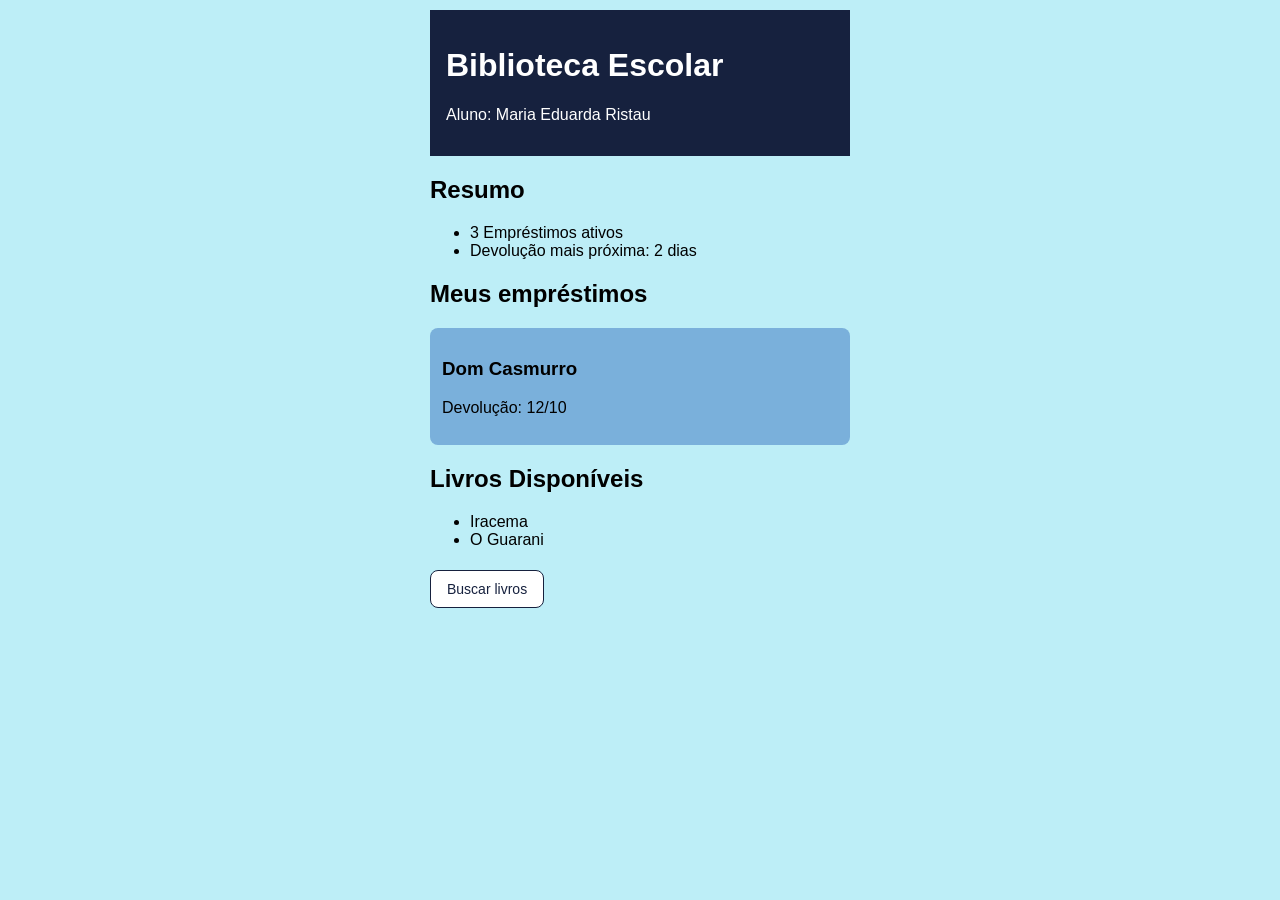
<file: index.html>
<!DOCTYPE html>
<html lang="pt-BR">

<head>
    <meta charset="UTF-8">
    <meta name="viewport" content="width=device-width, initial-scale=1.0">
    <title>BIBLIOTECA ESCOLAR</title>
    <link rel="stylesheet" href="estilo.css">
</head>

<body>

    <header>
        <h1>Biblioteca Escolar</h1>
        <p>Aluno: Maria Eduarda Ristau</p>
    </header>

    <h2>Resumo</h2>
    <ul>
        <li>3 Empréstimos ativos</li>
        <li>Devolução mais próxima: 2 dias</li>
    </ul>

    <h2>Meus empréstimos</h2>
    <div class="card">
        <h3>Dom Casmurro</h3>
        <p>Devolução: 12/10</p>
    </div>

    <h2>Livros Disponíveis</h2>
    <ul>
        <li>Iracema</li>
        <li>O Guarani</li>
    </ul>

    <a class="botao" href="busca.html">Buscar livros</a>

</body>

</html>
</file>
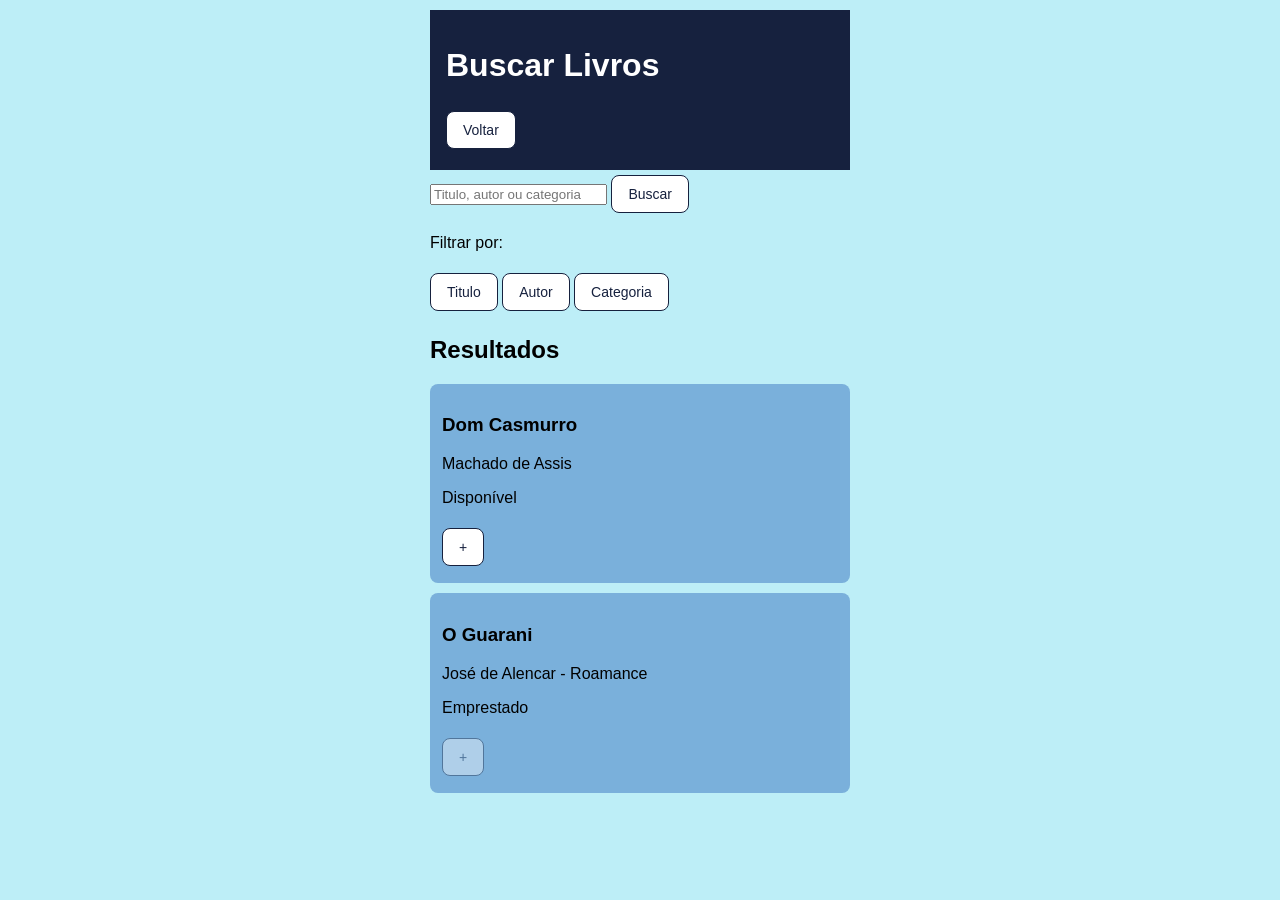
<file: busca.html>
<!DOCTYPE html>
<html lang="pt-BR">

<head>
    <meta charset="UTF-8">
    <meta name="viewport" content="width=device-width, initial-scale=1.0">
    <title>Buscar Livros</title>
    <link rel="stylesheet" href="estilo.css">
</head>

<body>

    <header>
        <h1>Buscar Livros</h1>
        <a class="botao" href="index.html">Voltar</a>
    </header>

    <form>
        <input type="text" placeholder="Titulo, autor ou categoria">
        <button type="submit">Buscar</button>
    </form>

    <p>Filtrar por:</p>
    <button>Titulo</button>
    <button>Autor</button>
    <button>Categoria</button>

    <h2>Resultados</h2>
    <div class="card">
        <h3>Dom Casmurro</h3>
        <p>Machado de Assis</p>
        <p>Disponível</p>
        <a class="botao" href="confirmar.html">+</a>
    </div>

    <div class="card">
        <h3>O Guarani</h3>
        <p>José de Alencar - Roamance</p>
        <p>Emprestado</p>
        <button disabled>+</button>
    </div>

</body>

</html>
</file>
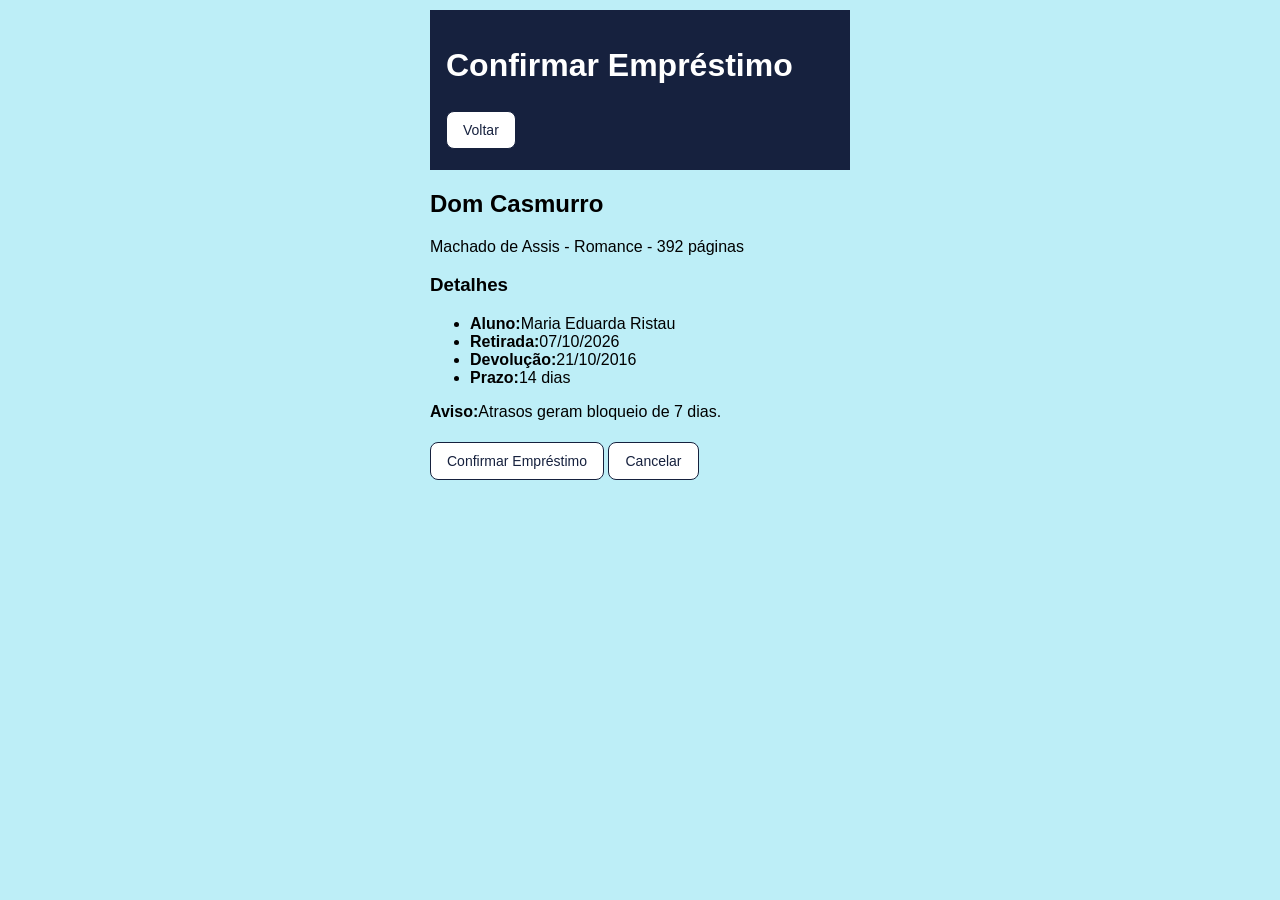
<file: confirmar.html>
<!DOCTYPE html>
<html lang="pt-BR">

<head>
    <meta charset="UTF-8">
    <meta name="viewport" content="width=device-width, initial-scale=1.0">
    <title>Confirmar Empréstimo</title>
    <link rel="stylesheet" href="estilo.css">
</head>

<body>

    <header>
        <h1>Confirmar Empréstimo</h1>
        <a class="botao" href="busca.html">Voltar</a>
    </header>

    <h2>Dom Casmurro</h2>
    <p>Machado de Assis - Romance - 392 páginas</p>

    <h3>Detalhes</h3>
    <ul>
        <li><strong>Aluno:</strong>Maria Eduarda Ristau</li>
        <li><strong>Retirada:</strong>07/10/2026</li>
        <li><strong>Devolução:</strong>21/10/2016</li>
        <li><strong>Prazo:</strong>14 dias</li>
    </ul>

    <p><strong>Aviso:</strong>Atrasos geram bloqueio de 7 dias.</p>

    <a class="botao" href="index.html">Confirmar Empréstimo</a>
    <a class="botao" href="busca.html">Cancelar</a>

</body>

</html>
</file>
<file: estilo.css>
body {
    font-family: sans-serif;
    background: #bdeef7;
    max-width: 420px;
    margin: 0 auto;
    padding: 10px;
}

header {
    background: #16213e;
    color: white;
    padding: 16px;
}

.card {
    background: rgb(122, 176, 219);
    border-radius: 8px;
    padding: 12px;
    margin: 10px 0;
}

.botao, button {
display: inline-block;
padding: 10px 16px;
margin: 5px 0;
border: 1px solid #16213e;
border-radius: 8px;
background: white;
color: #16213e;
text-decoration: none;
font-size: 14px;
}
button:disabled {
opacity: 0.4;
}
</file>
